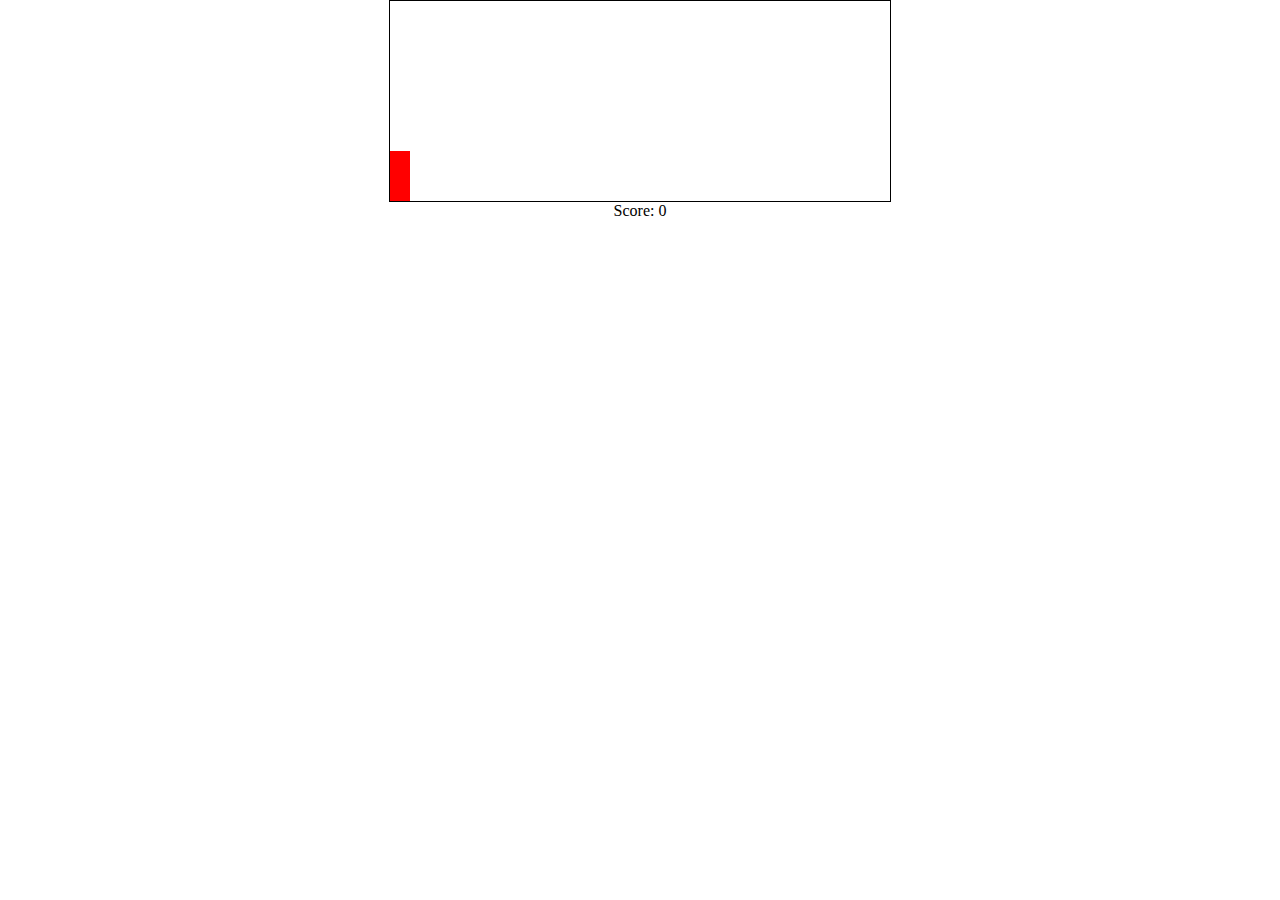
<file: index.html>
<!DOCTYPE html>
<html lang="en" onclick="jump()">
  <head>
    <meta charset="UTF-8" />
    <title>Jump Game</title>
    <link rel="stylesheet" href="./style.css" />
  </head>
  <body>
    <div class="game">
      <div id="character"></div>
      <div id="block"></div>
    </div>
    <p>Score: <span id="scoreSpan"></span></p>
  </body>
  <script src="./script.js"></script>
</html>
</file>
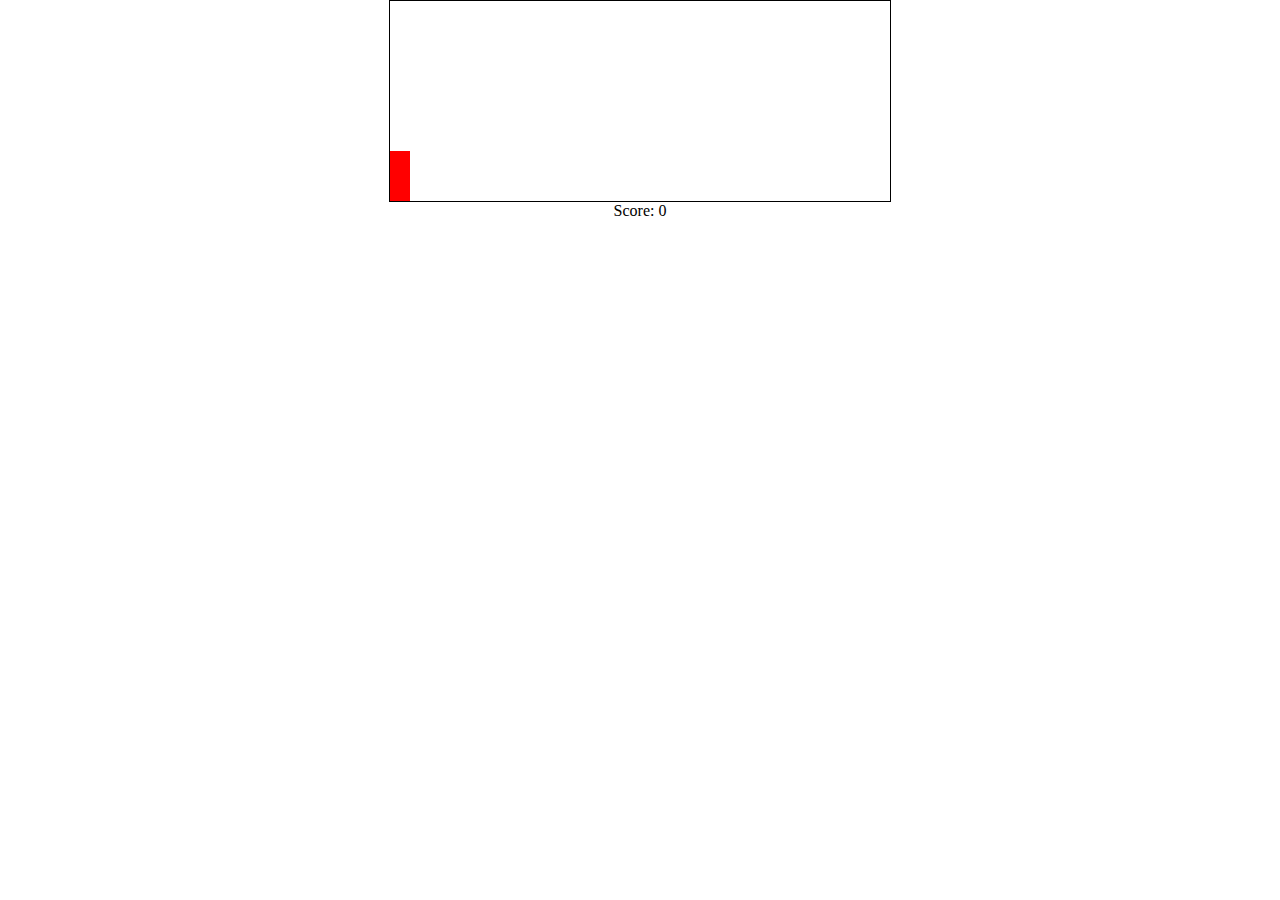
<file: 20.04.2022.html>
<!DOCTYPE html>
<html lang="en" onclick="jump()">
  <head>
    <meta charset="UTF-8" />
    <title>Jump Game</title>
    <link rel="stylesheet" href="./20.04.2022.css" />
  </head>
  <body>
    <div class="game">
      <div id="character"></div>
      <div id="block"></div>
    </div>
    <p>Score: <span id="scoreSpan"></span></p>
  </body>
  <script src="./20.04.2022.js"></script>
</html>
</file>
<file: style.css>
* {
  padding: 0;
  margin: 0;
  overflow-x: hidden;
}

.game {
  width: 500px;
  height: 200px;
  border: 1px solid black;
  margin: auto;
}

#character {
  width: 20px;
  height: 50px;
  background-color: red;
  position: relative;
  top: 150px;
}

.animate {
  animation: jump 0.3s linear;
}

@keyframes jump {
  0% {
    top: 150px;
  }
  30% {
    top: 100px;
  }
  70% {
    top: 100px;
  }
  100% {
    top: 150px;
  }
}

#block {
  background-color: blue;
  width: 20px;
  height: 20px;
  position: relative;
  top: 130px;
  left: 500px;
  animation: block 1s infinite linear;
}

@keyframes block {
  0% {
    left: 500px;
  }
  100% {
    left: -20px;
  }
}
p {
  text-align: center;
}
</file>
<file: 20.04.2022.css>
* {
  padding: 0;
  margin: 0;
  overflow-x: hidden;
}

.game {
  width: 500px;
  height: 200px;
  border: 1px solid black;
  margin: auto;
}

#character {
  width: 20px;
  height: 50px;
  background-color: red;
  position: relative;
  top: 150px;
}

.animate {
  animation: jump 0.3s linear;
}

@keyframes jump {
  0% {
    top: 150px;
  }
  30% {
    top: 100px;
  }
  70% {
    top: 100px;
  }
  100% {
    top: 150px;
  }
}

#block {
  background-color: blue;
  width: 20px;
  height: 20px;
  position: relative;
  top: 130px;
  left: 500px;
  animation: block 1s infinite linear;
}

@keyframes block {
  0% {
    left: 500px;
  }
  100% {
    left: -20px;
  }
}
p {
  text-align: center;
}
</file>
